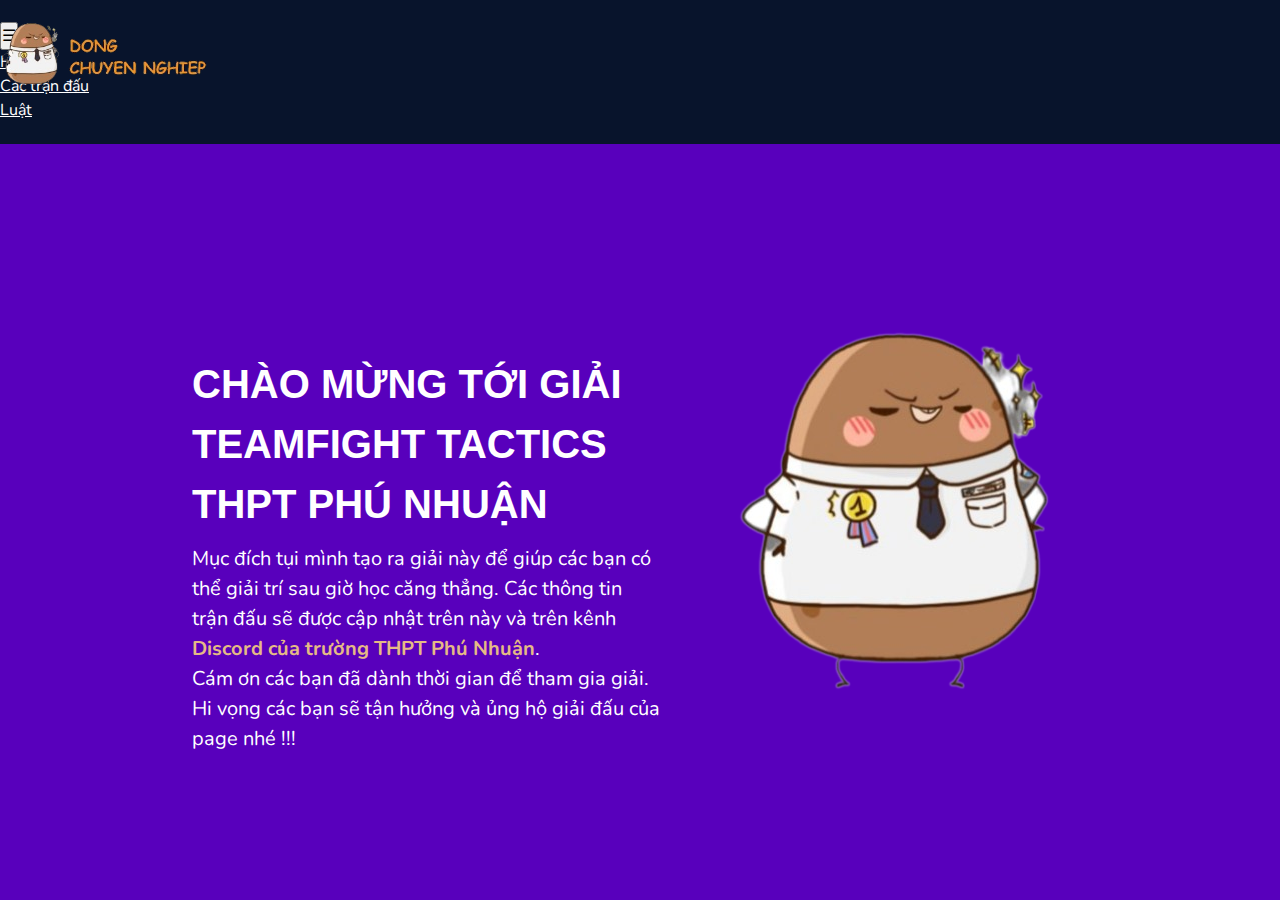
<file: index.html>
<!DOCTYPE html>
<html lang="en">

<head>
    <meta charset="UTF-8">
    <meta name="viewport" content="width=device-width, initial-scale=1.0">
    <meta name="google-adsense-account" content="ca-pub-8943279217968567">
    <title>Trang Chủ</title>
    <link href='https://fonts.googleapis.com/css?family=Nunito' rel='stylesheet'>
    <link href="https://cdn.jsdelivr.net/npm/bootstrap@5.3.2/dist/css/bootstrap.min.css" rel="stylesheet"
        integrity="sha384-T3c6CoIi6uLrA9TneNEoa7RxnatzjcDSCmG1MXxSR1GAsXEV/Dwwykc2MPK8M2HN" crossorigin="anonymous">
    <link rel="stylesheet" href="css/valorant.css">
    <link rel="stylesheet" href="https://www.w3schools.com/w3css/4/w3.css">
    <link rel="stylesheet" href="css/index.css">
    <link rel="shortcut icon" type="image/x-icon" href="image/logo.png" />
</head>

<body>
    <nav class="navbar navbar-expand-lg fixed-top nav1">
        <div class="container-fluid">
            <a class="navbar-brand disabled" style="filter: brightness(100%);">
                <img src="image/LogoDCN.png" alt="Bootstrap" height="70">
            </a>
            <button class="navbar-toggler color-expand" type="button" data-bs-toggle="collapse"
                data-bs-target="#navbarNav1" aria-controls="navbarNav" aria-expanded="false"
                aria-label="Toggle navigation">
                &#9776;
            </button>
            <div class="collapse navbar-collapse" id="navbarNav1" style="justify-content: center; align-items: center;">
                <ul class="navbar-nav w-100 justify-content-center">
                    <li class="nav-item">
                        <a class="nav-link focusable-link" aria-current="page" href="index.html">Home</a>
                    </li>
                    <li class="nav-item">
                        <a class="nav-link focusable-link" aria-current="page" href="ngay1.html">Các trận đấu</a>
                    <li class="nav-item">
                        <a class="nav-link focusable-link" href="luat_thi_dau.html">Luật</a>
                    </li>
                </ul>
            </div>
        </div>
    </nav>
    <div class="welcome">
        <section class="text">
            <h2>CHÀO MỪNG TỚI GIẢI TEAMFIGHT TACTICS THPT PHÚ NHUẬN</h2>
            <p>Mục đích tụi mình tạo ra giải này để giúp các bạn có thể giải trí sau giờ học căng thẳng. Các thông tin
                trận đấu sẽ được cập nhật trên này và trên kênh <a href="https://discord.gg/QbtBzVDq3Z">Discord của
                    trường THPT Phú Nhuận</a>.</p>
            <p>Cám ơn các bạn đã dành thời gian để tham gia giải. Hi vọng các bạn sẽ tận hưởng và ủng hộ giải đấu của
                page nhé !!!</p>
        </section>
        <div class="image1"><img src="image/waiting.png"></div>
    </div>


    <script src="https://cdn.jsdelivr.net/npm/bootstrap@5.3.2/dist/js/bootstrap.bundle.min.js"
        integrity="sha384-C6RzsynM9kWDrMNeT87bh95OGNyZPhcTNXj1NW7RuBCsyN/o0jlpcV8Qyq46cDfL"
        crossorigin="anonymous"></script>
</body>

</html>
</file>
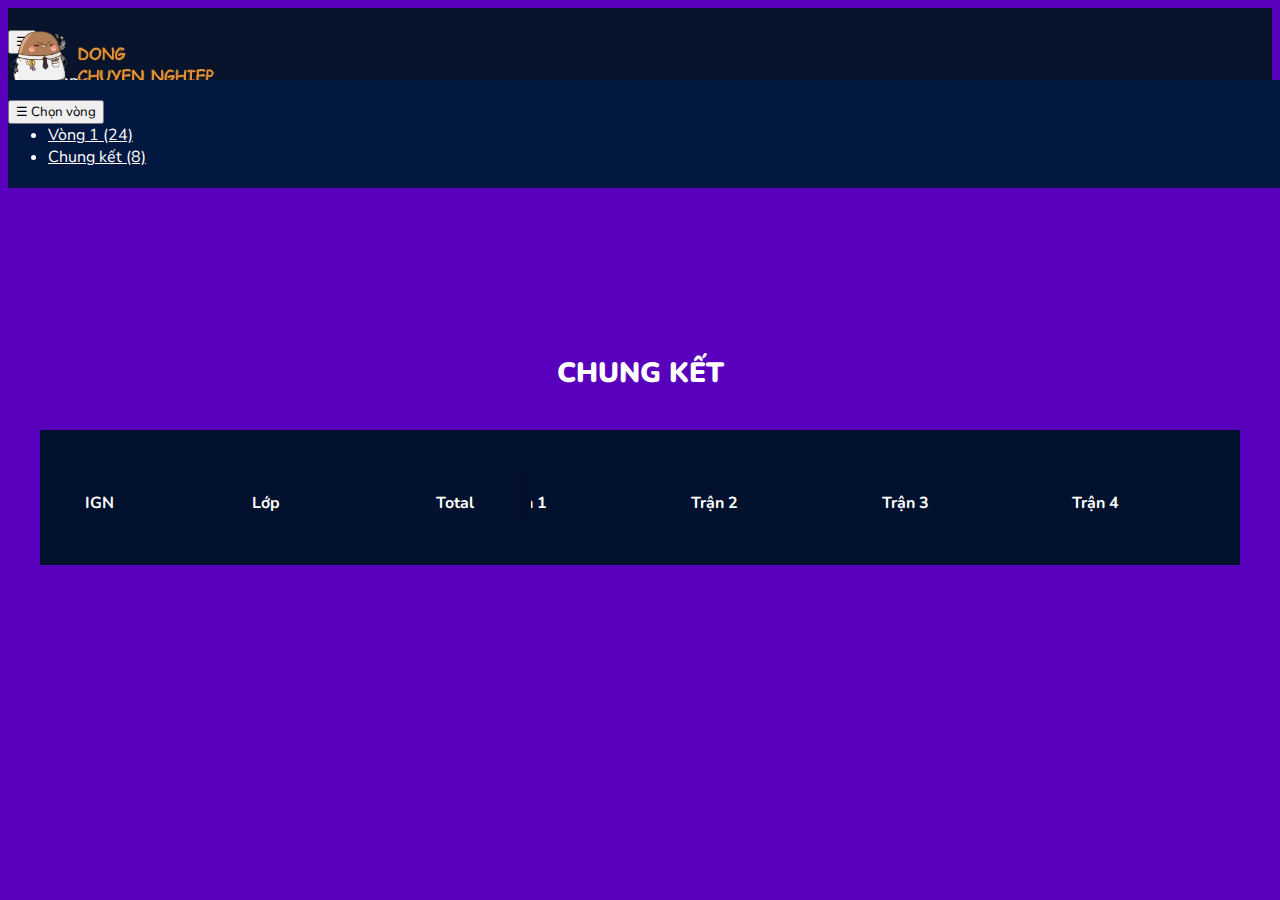
<file: final.html>
<!DOCTYPE html>
<html lang="en">

<head>
    <meta charset="UTF-8">
    <meta name="viewport" content="width=device-width, initial-scale=1.0">
    <meta name="google-adsense-account" content="ca-pub-8943279217968567">
    <title>Vòng chung kết</title>
    <link href="https://cdn.jsdelivr.net/npm/bootstrap@5.3.2/dist/css/bootstrap.min.css" rel="stylesheet"
        integrity="sha384-T3c6CoIi6uLrA9TneNEoa7RxnatzjcDSCmG1MXxSR1GAsXEV/Dwwykc2MPK8M2HN" crossorigin="anonymous">
    <link rel="stylesheet" href="css/valorant.css">

    <link rel="shortcut icon" type="image/x-icon" href="image/logo.png" />
</head>

<body>
    <nav class="navbar navbar-expand-lg fixed-top nav1">
        <div class="container-fluid">
            <a class="navbar-brand disabled" style="filter: brightness(100%);">
                <img src="image/LogoDCN.png" alt="Bootstrap" height="70">
            </a>
            <button class="navbar-toggler color-expand" type="button" data-bs-toggle="collapse"
                data-bs-target="#navbarNav1" aria-controls="navbarNav" aria-expanded="false"
                aria-label="Toggle navigation">
                &#9776;
            </button>
            <div class="collapse navbar-collapse" id="navbarNav1" style="justify-content: center; align-items: center;">
                <ul class="navbar-nav w-100 justify-content-center">
                    <li class="nav-item">
                        <a class="nav-link focusable-link" aria-current="page" href="index.html">Home</a>
                    </li>
                    <li class="nav-item">
                        <a class="nav-link focusable-link" aria-current="page" href="ngay1.html">Các trận đấu</a>
                    <li class="nav-item">
                        <a class="nav-link focusable-link" href="luat_thi_dau.html">Luật</a>
                    </li>
                </ul>
            </div>
        </div>
    </nav>
    <nav class="navbar navbar-expand-lg nav2">
        <div class="container-fluid">
            <button class="navbar-toggler color-expand" type="button" data-bs-toggle="collapse"
                data-bs-target="#navbarNav2" aria-controls="navbarNav" aria-expanded="false"
                aria-label="Toggle navigation">
                &#9776; Chọn vòng
            </button>
            <div class="collapse navbar-collapse" id="navbarNav2">
                <ul class="navbar-nav" style="margin: 0 auto !important;">
                    <li class="nav-item">
                        <a class="nav-link focusable-link" aria-current="page" href="ngay1.html">Vòng 1 (24)</a>
                    </li>
                    <li class="nav-item">
                        <a class="nav-link focusable-link" aria-current="page" href="final.html">Chung kết (8)</a>
                    </li>
                </ul>
            </div>
        </div>
    </nav>

    <!--Phan A-->


        <div>
            <div id="table_lobby" class="table_lobby">
                <div id='table_ranktable'>
                    <div class="finale">
                        <h3>CHUNG KẾT</h3>
                    <div class="wrapper">
                        <table class=" longtable">
                            <thead>
                                <tr class="title">
                             
                                    <th scope="col" id="ign" class="">IGN</th>
                                    <th scope="col" id="lop">Lớp</th>
                                    <th scope="col" id="total">Total</th>
                                    <th scope="col" id="Tran 1">Trận 1</th>
                                    <th scope="col" id="Tran 2">Trận 2</th>
                                    <th scope="col" id="Tran 3">Trận 3</th>
                                    <th scope="col" id="Tran 4">Trận 4</th>
                                    <th scope="col" id="Tran 5">Trận 5</th>
                                    <th scope="col" id="Tran 6">Trận 6</th>
                                    <th scope="col" id="Tran 7">Trận 7</th>
                                    <th scope="col" id="Tran 8">Trận 8</th>
                                    <th scope="col" id="lose">Checkmate</th>
                                    <th scope="col" id="Note">Note</th>

                                </tr>
                            </thead>
                            <tbody id="table_ranktable_bxh">
                                <!-- The table body will be populated with data dynamically -->
                            </tbody>
                        </table>
                    </div>
                </div>
                </div>
            </div>

        </div>

    <!--Phan B-->



    
    <script>
        document.addEventListener('DOMContentLoaded', function () {
            // Retrieve hash value from sessionStorage
            var hash = sessionStorage.getItem('hashValue');

            var hideableElements = document.getElementsByClassName('hideable');
            for (var i = 0; i < hideableElements.length; i++) {
                if (hideableElements[i].id === hash) {
                    hideableElements[i].style.display = 'block';
                } else {
                    hideableElements[i].style.display = 'none';
                }
            }
        });
    </script>
    <script>
        // JavaScript to show/hide the box on link click
        const showWordsElements = document.querySelectorAll('.showWords');
const wordBoxElements = document.querySelectorAll('.wordBox');
const isBoxVisible = Array.from({ length: showWordsElements.length }).fill(false);

showWordsElements.forEach((showWords, index) => {
  showWords.addEventListener('click', function (e) {
    e.preventDefault();

    if (isBoxVisible[index]) {
      wordBoxElements[index].style.display = 'none'; // Hide the box
    } else {
      wordBoxElements[index].style.display = 'block'; // Show the box
    }

    isBoxVisible[index] = !isBoxVisible[index]; // Toggle the state
  });
});
    </script>   
    <script src="js code/final/bxhfinal.js"></script>
    <script src="https://cdn.jsdelivr.net/npm/bootstrap@5.3.2/dist/js/bootstrap.bundle.min.js"
        integrity="sha384-C6RzsynM9kWDrMNeT87bh95OGNyZPhcTNXj1NW7RuBCsyN/o0jlpcV8Qyq46cDfL"
        crossorigin="anonymous"></script>
</body>

</html>
</file>
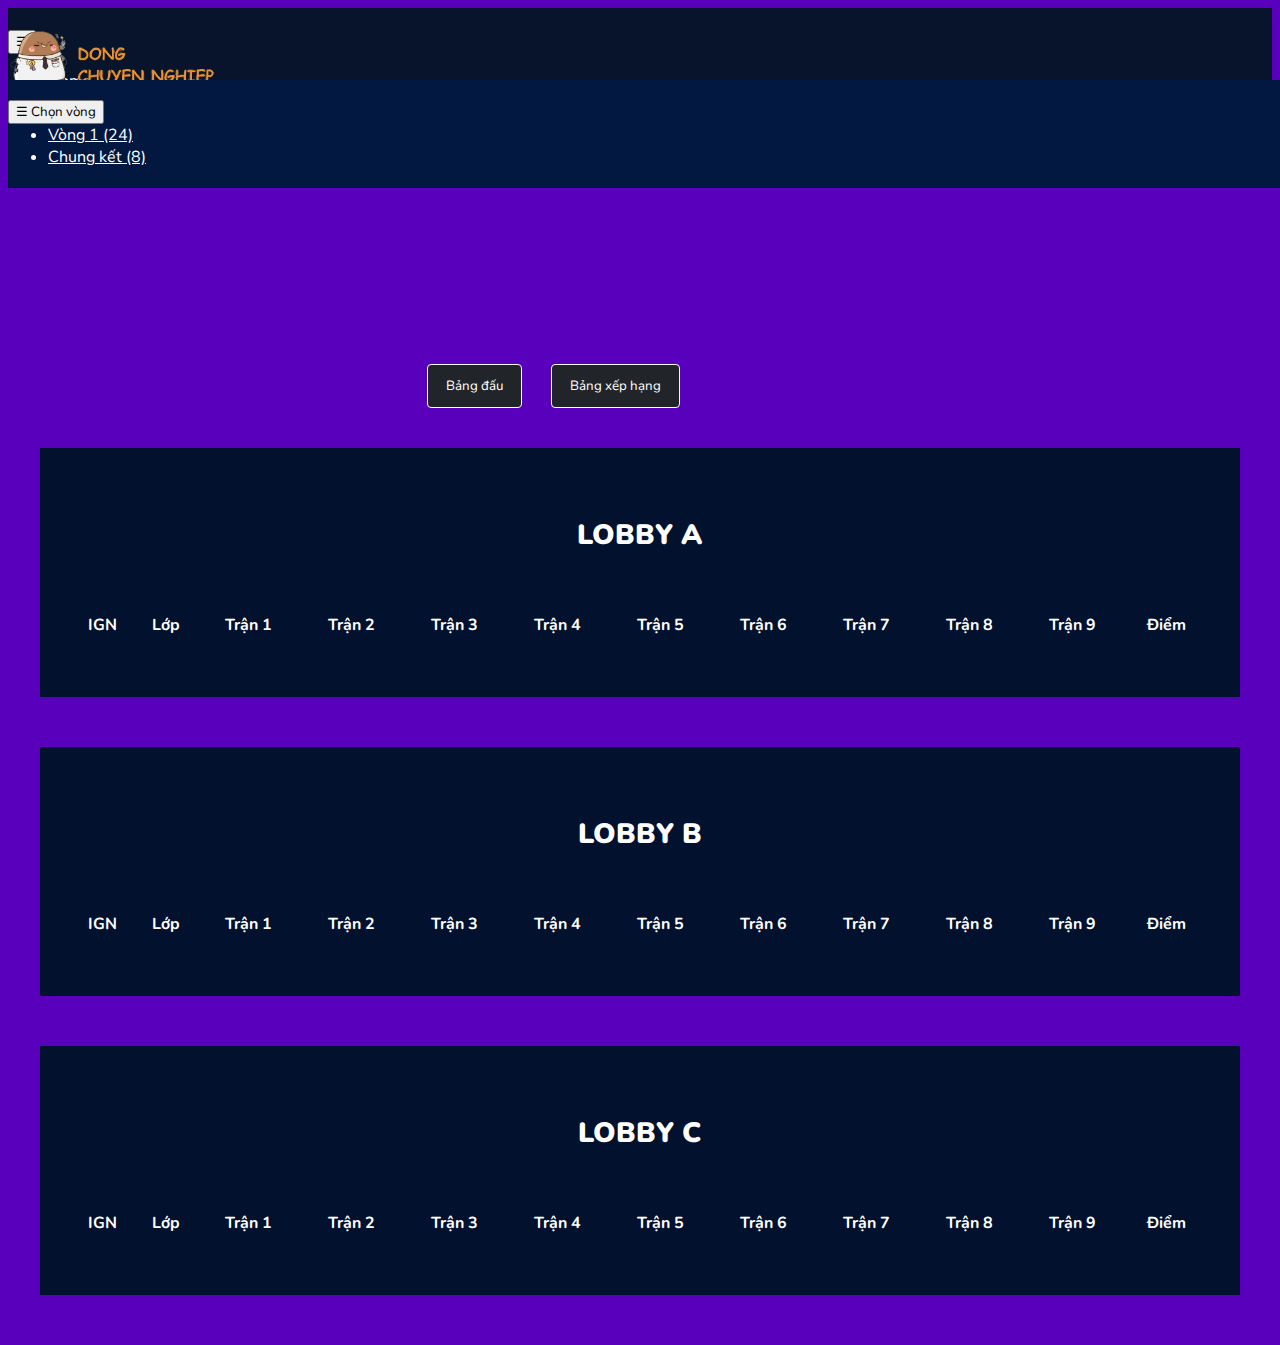
<file: ngay1.html>
<!DOCTYPE html>
<html lang="en">

<head>
    <meta charset="UTF-8">
    <meta name="viewport" content="width=device-width, initial-scale=1.0">
    <meta name="google-adsense-account" content="ca-pub-8943279217968567">
    <title>Vòng 1</title>
    <link href="https://cdn.jsdelivr.net/npm/bootstrap@5.3.2/dist/css/bootstrap.min.css" rel="stylesheet"
        integrity="sha384-T3c6CoIi6uLrA9TneNEoa7RxnatzjcDSCmG1MXxSR1GAsXEV/Dwwykc2MPK8M2HN" crossorigin="anonymous">
    <link rel="stylesheet" href="css/valorant.css">

    <link rel="shortcut icon" type="image/x-icon" href="image/logo.png" />
</head>

<body>
    <nav class="navbar navbar-expand-lg fixed-top nav1">
        <div class="container-fluid">
            <a class="navbar-brand disabled" style="filter: brightness(100%);">
                <img src="image/LogoDCN.png" alt="Bootstrap" height="70">
            </a>
            <button class="navbar-toggler color-expand" type="button" data-bs-toggle="collapse"
                data-bs-target="#navbarNav1" aria-controls="navbarNav" aria-expanded="false"
                aria-label="Toggle navigation">
                &#9776;
            </button>
            <div class="collapse navbar-collapse" id="navbarNav1" style="justify-content: center; align-items: center;">
                <ul class="navbar-nav w-100 justify-content-center">
                    <li class="nav-item">
                        <a class="nav-link focusable-link" aria-current="page" href="index.html">Home</a>
                    </li>
                    <li class="nav-item">
                        <a class="nav-link focusable-link" aria-current="page" href="ngay1.html">Các trận đấu</a>
                    <li class="nav-item">
                        <a class="nav-link focusable-link" href="luat_thi_dau.html">Luật</a>
                    </li>
                </ul>
            </div>
        </div>
    </nav>
    <nav class="navbar navbar-expand-lg nav2">
        <div class="container-fluid">
            <button class="navbar-toggler color-expand" type="button" data-bs-toggle="collapse"
                data-bs-target="#navbarNav2" aria-controls="navbarNav" aria-expanded="false"
                aria-label="Toggle navigation">
                &#9776; Chọn vòng
            </button>
            <div class="collapse navbar-collapse" id="navbarNav2">
                <ul class="navbar-nav" style="margin: 0 auto !important;">
                    <li class="nav-item">
                        <a class="nav-link focusable-link" aria-current="page" href="ngay1.html">Vòng 1 (24)</a>
                    </li>
                    <li class="nav-item">
                        <a class="nav-link focusable-link" aria-current="page" href="final.html">Chung kết (8)</a>
                    </li>
                </ul>
            </div>
        </div>
    </nav>

    <!--Phan A-->


        <div>

            <div class="button-filter">
                <button class="filter-table" onclick="showTable('lobby')" id="button_fixture">Bảng đấu</button>
                <button class="filter-table" onclick="showTable('rank')" id="button_rank">Bảng xếp hạng</button>


            </div>

            <div id="table_lobby" class="table_lobby">
                <div id='table_ranktable'>
                    <div class="wrapper">
                        <h3>LOBBY A</h3>
                        <table class="my-table">
                            <thead>
                                <tr class="title">
                                    <th scope="col" id="lop" class="sticky-col sec-col">IGN</th>
                                    <th scope="col" id="lop" class="sticky-col sec-col">Lớp</th>
                                    <th scope="col" id="match">Trận 1</th>
                                    <th scope="col" id="win">Trận 2</th>
                                    <th scope="col" id="lose">Trận 3</th>
                                    <th scope="col" id="lose">Trận 4</th>
                                    <th scope="col" id="lose">Trận 5</th>
                                    <th scope="col" id="lose">Trận 6</th>
                                    <th scope="col" id="lose">Trận 7</th>
                                    <th scope="col" id="lose">Trận 8</th>
                                    <th scope="col" id="lose">Trận 9</th>
                                    <th scope="col" id="win">Điểm</th>
                                </tr>
                            </thead>
                            <tbody id="table_ranktable_A">
                                <!-- The table body will be populated with data dynamically -->
                            </tbody>
                        </table>
                    </div>
                    <div class="wrapper">
                        <h3>LOBBY B</h3>
                        <table class="my-table">
                            <thead>
                                <tr class="title">
                                    <th scope="col" id="lop" class="sticky-col sec-col" style="background-color: #02112D;">IGN</th>
                                    <th scope="col" id="lop" class="sticky-col sec-col" style="background-color: #02112D;">Lớp</th>
                                    <th scope="col" id="match">Trận 1</th>
                                    <th scope="col" id="win">Trận 2</th>
                                    <th scope="col" id="lose">Trận 3</th>
                                    <th scope="col" id="lose">Trận 4</th>
                                    <th scope="col" id="lose">Trận 5</th>
                                    <th scope="col" id="lose">Trận 6</th>
                                    <th scope="col" id="lose">Trận 7</th>
                                    <th scope="col" id="lose">Trận 8</th>
                                    <th scope="col" id="lose">Trận 9</th>
                                    <th scope="col" id="win">Điểm</th>
                                </tr>
                            </thead>
                            <tbody id="table_ranktable_B">
                                <!-- The table body will be populated with data dynamically -->
                            </tbody>
                        </table>
                    </div>
                    <div class="wrapper">
                        <h3>LOBBY C</h3>
                        <table class="my-table">
                            <thead>
                                <tr class="title">
                                    <th scope="col" id="lop" class="sticky-col sec-col" style="background-color: #02112D;">IGN</th>
                                    <th scope="col" id="lop" class="sticky-col sec-col" style="background-color: #02112D;">Lớp</th>
                                    <th scope="col" id="match">Trận 1</th>
                                    <th scope="col" id="win">Trận 2</th>
                                    <th scope="col" id="lose">Trận 3</th>
                                    <th scope="col" id="lose">Trận 4</th>
                                    <th scope="col" id="lose">Trận 5</th>
                                    <th scope="col" id="lose">Trận 6</th>
                                    <th scope="col" id="lose">Trận 7</th>
                                    <th scope="col" id="lose">Trận 8</th>
                                    <th scope="col" id="lose">Trận 9</th>
                                    <th scope="col" id="win">Điểm</th>
                                </tr>
                            </thead>
                            <tbody id="table_ranktable_C">
                                <!-- The table body will be populated with data dynamically -->
                            </tbody>
                        </table>
                    </div>
                </div>
            </div>

            <div class="table_rank" >
                <div class="wrapper" id="leaderboard1" >
                    <h3> BẢNG XẾP HẠNG VÒNG 1</h3>
                    <table class="my-table" id="leaderboard">
                        <thead>
                            <tr class="title">
                                <th scope="col" id="lop" class="rank sticky-col sec-col" style="background-color: #02112D;"></th>
                                <th scope="col" id="lop">IGN</th>
                                <th scope="col" id="lop">Lớp</th>
                                <th scope="col" id="match">Trận 1</th>
                                <th scope="col" id="win">Trận 2</th>
                                <th scope="col" id="lose">Trận 3</th>
                                <th scope="col" id="lose">Trận 4</th>
                                <th scope="col" id="lose">Trận 5</th>
                                <th scope="col" id="lose">Trận 6</th>
                                <th scope="col" id="lose">Trận 7</th>
                                <th scope="col" id="lose">Trận 8</th>
                                <th scope="col" id="lose">Trận 9</th>
                                <th scope="col" id="win">Điểm</th>
                            </tr>
                        </thead>
                        <tbody id="table_ranktable_bxh">
                            <!-- The table body will be populated with data dynamically -->
                        </tbody>
                    </table>
                    <div id="pagination-container">
                        <ul class="pagination">
                            <!-- Pagination links will be added dynamically using JavaScript -->
                        </ul>
                </div>
            </div>
        </div>

    <!--Phan B-->



    
    <script>
        document.addEventListener('DOMContentLoaded', function () {
            // Retrieve hash value from sessionStorage
            var hash = sessionStorage.getItem('hashValue');

            var hideableElements = document.getElementsByClassName('hideable');
            for (var i = 0; i < hideableElements.length; i++) {
                if (hideableElements[i].id === hash) {
                    hideableElements[i].style.display = 'block';
                } else {
                    hideableElements[i].style.display = 'none';
                }
            }
        });
    </script>
    <script>
        // JavaScript to show/hide the box on link click
        const showWordsElements = document.querySelectorAll('.showWords');
const wordBoxElements = document.querySelectorAll('.wordBox');
const isBoxVisible = Array.from({ length: showWordsElements.length }).fill(false);

showWordsElements.forEach((showWords, index) => {
  showWords.addEventListener('click', function (e) {
    e.preventDefault();

    if (isBoxVisible[index]) {
      wordBoxElements[index].style.display = 'none'; // Hide the box
    } else {
      wordBoxElements[index].style.display = 'block'; // Show the box
    }

    isBoxVisible[index] = !isBoxVisible[index]; // Toggle the state
  });
});
    </script>
    <script src="js code/choose/choose.js"></script>
    <script src="js code/vong1/lobbyA.js"></script>
    <script src="js code/vong1/lobbyB.js"></script>
    <script src="js code/vong1/lobbyC.js"></script>
    <script src="js code/vong1/bxhvong1.js"></script>
    <script src="https://cdn.jsdelivr.net/npm/bootstrap@5.3.2/dist/js/bootstrap.bundle.min.js"
        integrity="sha384-C6RzsynM9kWDrMNeT87bh95OGNyZPhcTNXj1NW7RuBCsyN/o0jlpcV8Qyq46cDfL"
        crossorigin="anonymous"></script>
</body>

</html>
</file>
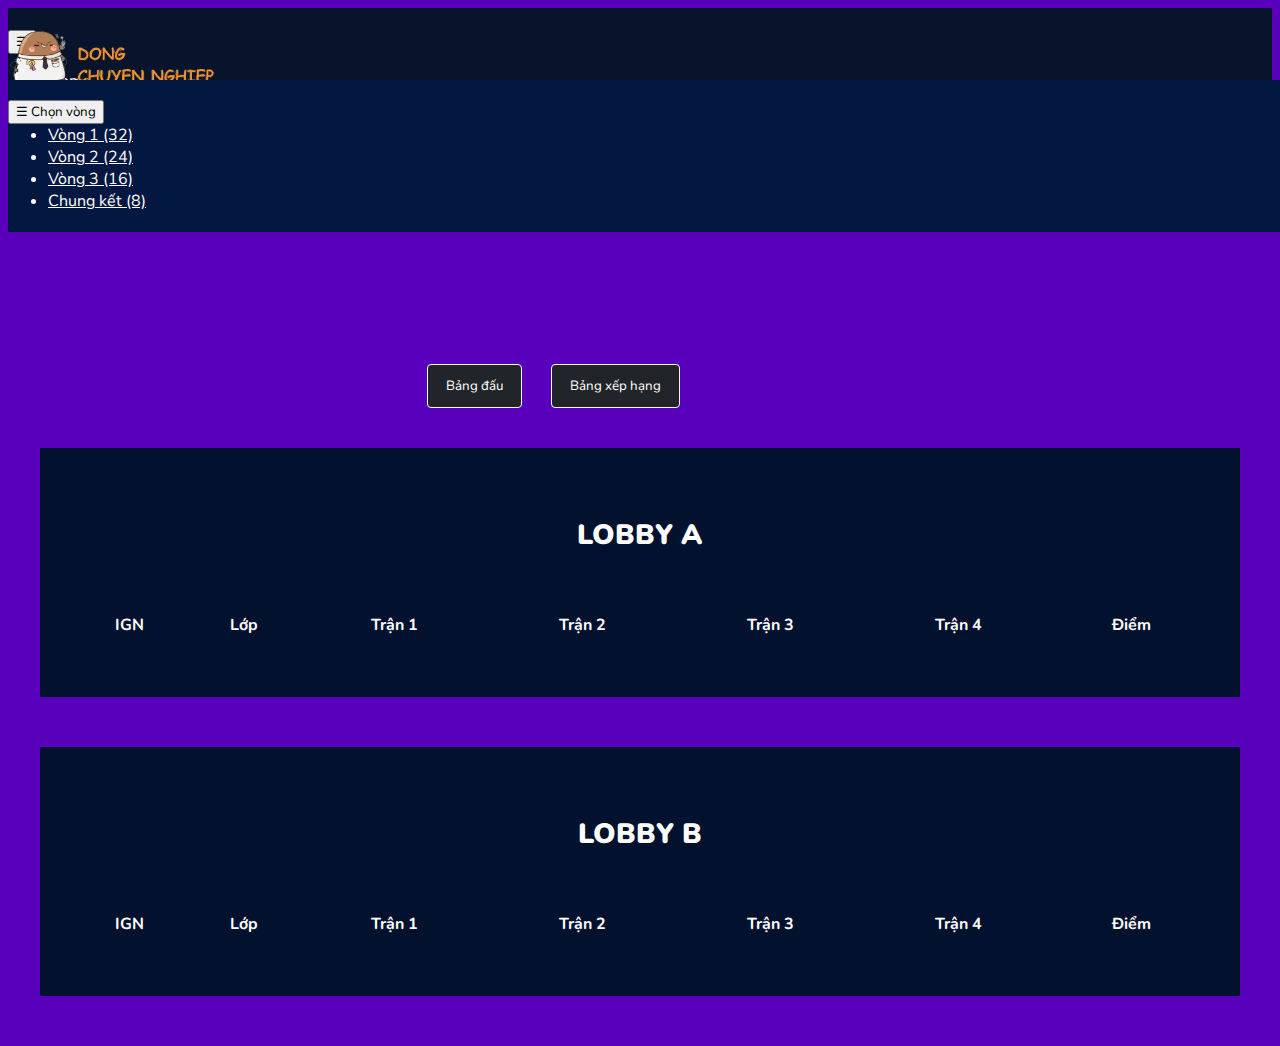
<file: vong3.html>
<!DOCTYPE html>
<html lang="en">

<head>
    <meta charset="UTF-8">
    <meta name="viewport" content="width=device-width, initial-scale=1.0">
    <meta name="google-adsense-account" content="ca-pub-8943279217968567">
    <title>Vòng 3</title>
    <link href="https://cdn.jsdelivr.net/npm/bootstrap@5.3.2/dist/css/bootstrap.min.css" rel="stylesheet"
        integrity="sha384-T3c6CoIi6uLrA9TneNEoa7RxnatzjcDSCmG1MXxSR1GAsXEV/Dwwykc2MPK8M2HN" crossorigin="anonymous">
    <link rel="stylesheet" href="css/valorant.css">

    <link rel="shortcut icon" type="image/x-icon" href="image/logo.png" />
</head>

<body>
    <nav class="navbar navbar-expand-lg fixed-top nav1">
        <div class="container-fluid">
            <a class="navbar-brand disabled" style="filter: brightness(100%);">
                <img src="image/LogoDCN.png" alt="Bootstrap" height="70">
            </a>
            <button class="navbar-toggler color-expand" type="button" data-bs-toggle="collapse"
                data-bs-target="#navbarNav1" aria-controls="navbarNav" aria-expanded="false"
                aria-label="Toggle navigation">
                &#9776;
            </button>
            <div class="collapse navbar-collapse" id="navbarNav1" style="justify-content: center; align-items: center;">
                <ul class="navbar-nav w-100 justify-content-center">
                    <li class="nav-item">
                        <a class="nav-link focusable-link" aria-current="page" href="index.html">Home</a>
                    </li>
                    <li class="nav-item">
                        <a class="nav-link focusable-link" aria-current="page" href="vong2.html">Các trận đấu</a>
                    <li class="nav-item">
                        <a class="nav-link focusable-link" href="luat_thi_dau.html">Luật</a>
                    </li>
                </ul>
            </div>
        </div>
    </nav>
    <nav class="navbar navbar-expand-lg nav2">
        <div class="container-fluid">
            <button class="navbar-toggler color-expand" type="button" data-bs-toggle="collapse"
                data-bs-target="#navbarNav2" aria-controls="navbarNav" aria-expanded="false"
                aria-label="Toggle navigation">
                &#9776; Chọn vòng
            </button>
            <div class="collapse navbar-collapse" id="navbarNav2">
                <ul class="navbar-nav" style="margin: 0 auto !important;">
                    <li class="nav-item">
                        <a class="nav-link focusable-link" aria-current="page" href="vong1.html">Vòng 1 (32)</a>
                    </li>
                    <li class="nav-item">
                        <a class="nav-link focusable-link" aria-current="page" href="vong2.html">Vòng 2 (24)</a>
                    </li>
                    <li class="nav-item">
                        <a class="nav-link focusable-link" aria-current="page" href="vong3.html">Vòng 3 (16)</a>
                    </li>
                    <li class="nav-item">
                        <a class="nav-link focusable-link" aria-current="page" href="final.html">Chung kết (8)</a>
                    </li>
                </ul>
            </div>
        </div>
    </nav>

    <!--Phan A-->


        <div>

            <div class="button-filter">
                <button class="filter-table" onclick="showTable('lobby')" id="button_fixture">Bảng đấu</button>
                <button class="filter-table" onclick="showTable('rank')" id="button_rank">Bảng xếp hạng</button>


            </div>

            <div id="table_lobby" class="table_lobby">
                <div id='table_ranktable'>
                    <div class="wrapper">
                        <h3>LOBBY A</h3>
                        <table class="my-table">
                            <thead>
                                <tr class="title">
                                    <th scope="col" id="lop" class="sticky-col sec-col">IGN</th>
                                    <th scope="col" id="lop" class="sticky-col sec-col">Lớp</th>
                                    <th scope="col" id="match">Trận 1</th>
                                    <th scope="col" id="win">Trận 2</th>
                                    <th scope="col" id="lose">Trận 3</th>
                                    <th scope="col" id="lose">Trận 4</th>
                                    <th scope="col" id="win">Điểm</th>
                                </tr>
                            </thead>
                            <tbody id="table_ranktable_A">
                                <!-- The table body will be populated with data dynamically -->
                            </tbody>
                        </table>
                    </div>
                    <div class="wrapper">
                        <h3>LOBBY B</h3>
                        <table class="my-table">
                            <thead>
                                <tr class="title">
                                    <th scope="col" id="lop" class="sticky-col sec-col">IGN</th>
                                    <th scope="col" id="lop" class="sticky-col sec-col">Lớp</th>
                                    <th scope="col" id="match">Trận 1</th>
                                    <th scope="col" id="win">Trận 2</th>
                                    <th scope="col" id="lose">Trận 3</th>
                                    <th scope="col" id="lose">Trận 4</th>
                                    <th scope="col" id="win">Điểm</th>
                                </tr>
                            </thead>
                            <tbody id="table_ranktable_B">
                                <!-- The table body will be populated with data dynamically -->
                            </tbody>
                        </table>
                    </div>
                </div>
            </div>

            <div class="table_rank" >
                <div class="wrapper" id="leaderboard1" >
                    <h3> BẢNG XẾP HẠNG VÒNG 3</h3>
                    <table class="my-table" id="leaderboard">
                        <thead>
                            <tr class="title">
                                <th scope="col" id="lop" class="rank"></th>
                                <th scope="col" id="lop">IGN</th>
                                <th scope="col" id="lop">Lớp</th>
                                <th scope="col" id="match">Trận 1</th>
                                <th scope="col" id="win">Trận 2</th>
                                <th scope="col" id="lose">Trận 3</th>
                                <th scope="col" id="lose">Trận 4</th>
                                <th scope="col" id="win">Điểm</th>
                            </tr>
                        </thead>
                        <tbody id="table_ranktable_bxh">
                            <!-- The table body will be populated with data dynamically -->
                        </tbody>
                    </table>
                    <div id="pagination-container">
                        <ul class="pagination">
                            <!-- Pagination links will be added dynamically using JavaScript -->
                        </ul>
                </div>
            </div>
        </div>

    <!--Phan B-->



    
    <script>
        document.addEventListener('DOMContentLoaded', function () {
            // Retrieve hash value from sessionStorage
            var hash = sessionStorage.getItem('hashValue');

            var hideableElements = document.getElementsByClassName('hideable');
            for (var i = 0; i < hideableElements.length; i++) {
                if (hideableElements[i].id === hash) {
                    hideableElements[i].style.display = 'block';
                } else {
                    hideableElements[i].style.display = 'none';
                }
            }
        });
    </script>
    <script>
        // JavaScript to show/hide the box on link click
        const showWordsElements = document.querySelectorAll('.showWords');
const wordBoxElements = document.querySelectorAll('.wordBox');
const isBoxVisible = Array.from({ length: showWordsElements.length }).fill(false);

showWordsElements.forEach((showWords, index) => {
  showWords.addEventListener('click', function (e) {
    e.preventDefault();

    if (isBoxVisible[index]) {
      wordBoxElements[index].style.display = 'none'; // Hide the box
    } else {
      wordBoxElements[index].style.display = 'block'; // Show the box
    }

    isBoxVisible[index] = !isBoxVisible[index]; // Toggle the state
  });
});
    </script>
    <script src="js code/choose/choose.js"></script>    
    <script src="js code/vong3/lobbyA.js"></script>
    <script src="js code/vong3/lobbyB.js"></script>
    <script src="js code/vong3/bxhvong3.js"></script>
    <script src="https://cdn.jsdelivr.net/npm/bootstrap@5.3.2/dist/js/bootstrap.bundle.min.js"
        integrity="sha384-C6RzsynM9kWDrMNeT87bh95OGNyZPhcTNXj1NW7RuBCsyN/o0jlpcV8Qyq46cDfL"
        crossorigin="anonymous"></script>
</body>

</html>
</file>
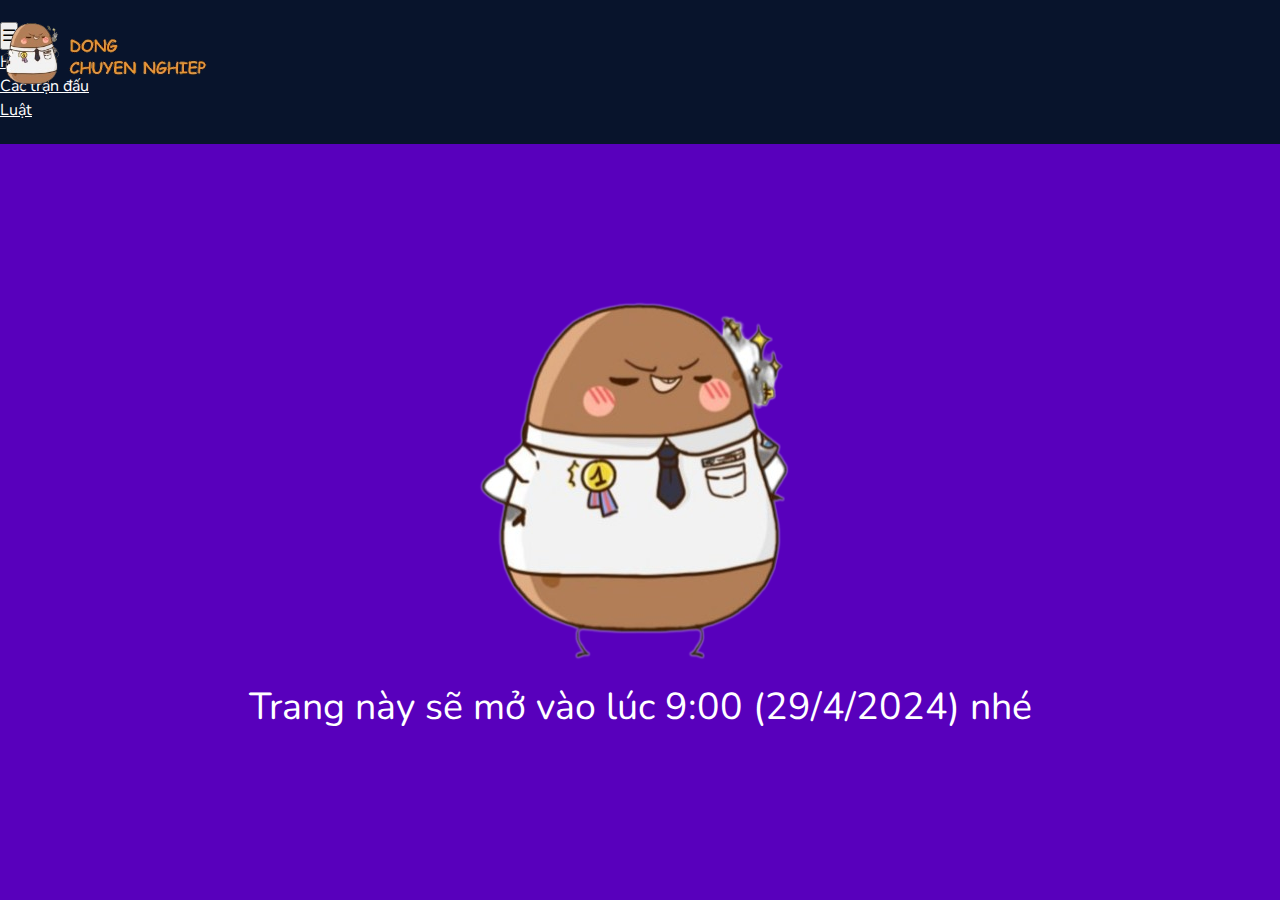
<file: waiting.html>
<!DOCTYPE html>
<html lang="en">

<head>
    <meta charset="UTF-8">
    <meta name="viewport" content="width=device-width, initial-scale=1.0">
    <meta name="google-adsense-account" content="ca-pub-8943279217968567">
    <title>Trang Chủ</title>
    <link href='https://fonts.googleapis.com/css?family=Nunito' rel='stylesheet'>
    <link href="https://cdn.jsdelivr.net/npm/bootstrap@5.3.2/dist/css/bootstrap.min.css" rel="stylesheet"
        integrity="sha384-T3c6CoIi6uLrA9TneNEoa7RxnatzjcDSCmG1MXxSR1GAsXEV/Dwwykc2MPK8M2HN" crossorigin="anonymous">
    <link rel="stylesheet" href="css/valorant.css">
    <link rel="stylesheet" href="https://www.w3schools.com/w3css/4/w3.css">
    <link rel="stylesheet" href="css/index.css">
    <link rel="shortcut icon" type="image/x-icon" href="image/logo.png" />
    <style>
        .countdown {
            
            text-align: center;
            margin-top: 150px;
        }

        .countdown h1 {
            font-family: 'Nunito' !important;
            font-size: 2.5em;
            margin-bottom: 20px;
        }
        div#timer{
            font-size: 17px;
        }
    </style>

<body>
    <nav class="navbar navbar-expand-lg fixed-top nav1">
        <div class="container-fluid">
            <a class="navbar-brand disabled" style="filter: brightness(100%);">
                <img src="image/LogoDCN.png" alt="Bootstrap" height="70">
            </a>
            <button class="navbar-toggler color-expand" type="button" data-bs-toggle="collapse"
                data-bs-target="#navbarNav1" aria-controls="navbarNav" aria-expanded="false"
                aria-label="Toggle navigation">
                &#9776;
            </button>
            <div class="collapse navbar-collapse" id="navbarNav1" style="justify-content: center; align-items: center;">
                <ul class="navbar-nav w-100 justify-content-center">
                    <li class="nav-item">
                        <a class="nav-link focusable-link" aria-current="page" href="index.html">Home</a>
                    </li>
                    <li class="nav-item">
                        <a class="nav-link focusable-link" aria-current="page" href="vong1.html">Các trận đấu</a>
                    <li class="nav-item">
                        <a class="nav-link focusable-link" href="luat_thi_dau.html">Luật</a>
                    </li>
                </ul>
            </div>
        </div>
    </nav>
    <div class="countdown">
        <img src="image/waiting.png" alt="">
        <h1>Trang này sẽ mở vào lúc 9:00 (29/4/2024) nhé</h1>
        <div id="timer"></div>
    </div>

    <script>
        // Set the opening time (in milliseconds since Unix epoch)
        const openingTime = new Date('2024-04-29T05:00:00').getTime();

        // Update the countdown every second
        const timerInterval = setInterval(function () {
            // Get the current time
            const now = new Date().getTime();

            // Calculate the remaining time until opening
            const timeRemaining = openingTime - now;

            // Calculate days, hours, minutes, and seconds
            const days = Math.floor(timeRemaining / (1000 * 60 * 60 * 24));
            const hours = Math.floor((timeRemaining % (1000 * 60 * 60 * 24)) / (1000 * 60 * 60));
            const minutes = Math.floor((timeRemaining % (1000 * 60 * 60)) / (1000 * 60));
            const seconds = Math.floor((timeRemaining % (1000 * 60)) / 1000);

            // Display the countdown
            document.getElementById('timer').innerHTML = `${days}d ${hours}h ${minutes}m ${seconds}s`;

            // If the countdown is over, redirect to another page
            if (timeRemaining < 0) {
                clearInterval(timerInterval);
                window.location.href = 'https://dongchuyennghiep.github.io/tftpn/final.html'; // Replace 'https://example.com' with the URL of the page you want to redirect to
            }
        }, 1000);
    </script>
</body>

</html>
</file>
<file: css/valorant.css>
@import url(//fonts.googleapis.com/css?family=Nunito);
.team-logo {
    height: 70px;
} 
nav.nav1,nav.nav2 a{
    font-size: 16px !important;
    font-family: 'Nunito';
}
*{
    font-family: 'Nunito';
}
.w3-container{
    padding: 0.1rem 8px !important;
}
body{
    font-family: 'Nunito';
}
a.focusable-link.focus{
    color:  #e5871f;
}
a.focusable-link{
    color: white;
}
a.focusable-link:hover{
    color: #eacba1;
}
nav{
    width: 100%;
}
a.disabled {
    position: fixed;
}
a.showWords,a.showWords1{
    text-decoration: none;
}

.team-name {
    font-weight: bold;
    font-size: 18px;
    margin: auto;
}

button.filter-table {
    padding: 12px 18px;
    border-radius: 4px;
    margin-right: 25px;
    border: 1px #212529 solid;
    background-color: #212529;
    color: white;
    transition: 0.3s background-color;
}
.table_fixture{
    margin-top: 80px;
}
.nav1 {
    background-color: #08142c;
    padding: 22px 0;
    justify-content: space-between;
}

.bxh table tbody tr:first-child, .bxh table tbody tr:first-child td{
    background-color: #D2AF26 !important;
    border: none;
}
.bxh table tbody tr:first-child, .bxh table tbody tr:nth-child(2) td{
    background-color: #BFBDBC !important;
}
.bxh table tbody tr:first-child, .bxh table tbody tr:nth-child(3) td{
    background-color:  #a05822 !important;
}
.nav2 {
    background-color: #031840;
    top: 80px;
    position: fixed;
    width: 100%;
    z-index: 2;
    padding: 20px 0;
}
.disabled{
    color:white !important;
    filter: brightness(50%);
}
div.cac-vong a {
    color: white !important;
    text-decoration: none !important;
    padding-bottom: 8px !important;
}

div.cac-vong a::after {
    content: '';
    position: absolute;
    left: 0;
    bottom: 0;
    width: 0;
    height: 3px;
    /* Adjust the height of the border as needed */
    background-color: rgba(0, 255, 255, 0.762);
    transition: width 0.3s ease;
    /* Adjust the duration and timing function as needed */

}

div.cac-vong a:hover::after {
    width: 100%;
}

button.filter-table {
    position: relative;
}

button.filter-table {
    padding: 12px 18px;
    border: 1px solid white;
    transition: 0.3s background-color;

}
.bxh table#leaderboard th:nth-child(1) {
    text-align: center !important;
}
.pagination {
    display: flex;
    list-style: none;
    padding: 0;
    margin: 15px auto;
    justify-content: center;
}

.pagination li {
    margin-right: 15px;
}
.pagination li:last-child{
    margin-right: 0;
}

.pagination a {
    text-decoration: none;
    padding: 8px 12px;
    background-color: #007bff;
    color: #fff;
    border-radius: 4px;
    cursor: pointer;
}

.pagination a:hover {
    background-color: #0056b3;
}
button.filter-table:hover {
    background-color: rgb(62, 192, 192);
}

table.my-table {
    margin: 10px auto;
    width: 95%;
    text-align: center;
    justify-content: center;

}

.bxh table {
    margin: 0 auto ;
    width: 95%;
    text-align: center;
    justify-content: center;

}
.bxh table th{
    padding: 12px 0 12px 10px !important;
}
table.my-table td{
    width: 7%;
    padding: 10px;
    background-color: #041E4D;
}

table.longtable th#ign,table.longtable th#lop,table.longtable th#total{
    background-color:#02112D;
}
table.longtable th#ign,table.longtable td:first-child{
    position: sticky;
    left: 0;
}
table.longtable td:nth-child(2),table.longtable th#lop{
    position: sticky;
    left: 14.15%;
}
table.longtable td:nth-child(3),table.longtable th#total{
    position: sticky;
    left: 28.2%;
}
table.longtable td:nth-child(3)::after,table.longtable th#total::after{
    content: '';
    position: absolute;
    top: 0;
    right: 0;
    bottom: 0;
    width: 10px;
    background: linear-gradient(to right, rgba(0, 0, 0, 0.2), transparent);
}

table.longtable td{
    width: 7%;
    padding: 10px;
    background-color: #041E4D;
}
.team-name{
    text-align: center;
}
tr.title th{
    text-align: center;
    padding-bottom: 5px;
}
th {
    padding: 5px 0 15px 0;
}

div.table_rank_A {
    overflow-x: auto;
    overflow-y: auto;
}
.luat-tinh-diem{
    margin-left: 80px;
    justify-content: center;
}
.wordBox1 {
    display: none;
    border: 1px solid #ccc;  
    width: 100%;
    transition: max-height 0.3s ease-in-out;
    }
.team-left{
    background-color: rgb(16, 98, 176);
}
.team-right{
    background-color: rgb(199, 95, 81);
}
table.longtable{
    width: 200% !important;
}
table.longtable td:last-child{
    width: 15% !important;
    padding: 0 20px;
}
.longtable td{
    text-align: center !important;
    padding: 10px 0 !important;
    width: 15%;
}
  
  .wordBox1 table{
    border-radius: 20px;
  }
  tr:last-child td{
    border-bottom: none;
}
  .wordBox{
    display: none;
    border: 1px solid #ccc;
    padding: 10px;
    margin-top: 10px;
    background-color: grey;
    width: 70%;
    transition: max-height 0.3s ease-in-out;
  }
  .wordBox1 table {
    width: 150%;
}
.wordBox1 .team-left table td:nth-child(1), .wordBox1 .team-right table td:nth-child(1) {
    left: 0;
    position: sticky;
    text-align: left;
}

.wordBox1 .team-left table td, .wordBox1 .team-right table td {
    text-align: center;
    width: 7%;
}

.wordBox1 table tr{
    border-bottom: 1px solid rgba(252, 252, 252, 0.334);;
}

.wordBox p{
    margin: 0;
    font-style: italic;
  }
 .wordBox span{
    font-style: normal;
  }
tr.title {
    border-left: none;
}
.luat-tinh-diem a{
    text-decoration: none;
    color: white;
    background-color: #08142c;
    padding: 12px;
    border: 1px white solid;
    border-radius: 5px;
}
table.my-table td:nth-child(1) {
    width: 10%;
    text-align: left;
    padding-left: 20px;
}
.pagination a.active {
    background-color: #0056b3;
}

.rank{
    padding-right: 50px;
    padding-left: 15px;
}
img.agent-pick{
    width: 50px;
    margin: 3px 20px 3px 15px;
}
table.my-table td{
    padding: 10px 0;
}
table.my-table img{
    margin: 20px 10px;
}
p.kda{
    text-align: center;
    margin-bottom: 15px;
    margin-top: 10px;
}
p.team-name{
    padding-top: 15px;
}
td,
th{
    border-bottom: 4px solid #02112D;
    padding: 20px 0;
}
.fc-unthemed .fc-popover .fc-header{
    background-color: #8968cd;
    color: black;
    font-family: 'Nunito';
}


a.w3-bar-item {
    color: black;
}

body {
    background-color: #5800bc;
    color: white;
    font: 17px;
}

.row2 {
    align-items: center;
    border: 1px solid #ccc;
    width: 90%;
    margin: 10px auto 70px;
    border-radius: 10px;
    justify-content: space-between;

}
.row1{
    display: flex;
    padding: 5px;
}

.loser-darker {
    filter: brightness(60%);
}

.winner-brighter {
    filter: brightness(105%);
    color: rgba(255, 255, 0, 0.841);
}

.team,
.score-container {
    display: flex;
    align-items: center;
    flex: 1;
    justify-content: center;
}
.table_rank table.my-table td:nth-child(1),th.rank{
    width: 5%;
    text-align: center;
    padding: 0;
}
table.longtable tr:nth-child(1) td{
    background-color: rgb(190, 162, 3) !important;
}
table.longtable tr:nth-child(2) td{
    background-color: rgb(177, 175, 175) !important;
}
table.longtable tr:nth-child(3) td{
    background-color: #9a6025 !important;
}
table.longtable td:nth-child(1),th.rank{
    width: 9%;
    text-align: left !important;
    padding-left: 15px !important;
}
.table_rank table.my-table td:nth-child(2){
    width: 10%;
    text-align: left;
}
.finale{
    margin-top: 180px !important;
}
span.winner,
span.loser {
    display: inline-block;
    width: 30px;
    /* Adjust the width as needed */
    text-align: center;
    /* Optional: Center the text within the elements */

    justify-content: space-between;
}

.score-container {
    text-align: center;
    margin: auto;
    /* Center the score-container */
}

span.score {
    font-weight: 700;
    border-radius: 5px;
    font-size: 16px;
}
.bxh{
    width: 90%;
    margin: 0 auto;
    border: 0.5px white solid;
}
.bxh table {
    width: 170%;
    
}

span.score-left,
span.score-right,
span.gach {
    font-size: 22px;
}

span.gach {
    margin: 0 5px;
}
.team-left td:first-child,.team-left th:first-child, .team-right td:first-child,.team-right th:first-child,.bxh table#leaderboard td:nth-child(1){
    padding: 10px;
    text-align: center;
    position: relative;
}

.team-left td:first-child ::after,.wordBox1 .team-left table th:first-child::after ,.team-right td:first-child ::after, .wordBox1 .team-right table th:first-child::after,.bxh table#leaderboard th:nth-child(1)::after,.bxh table#leaderboard td:nth-child(1)::after{
    content: '';
    position: absolute;
    top: 0;
    right: 0;
    bottom: 0;
    width: 10px; /* Adjust the shadow width as needed */
    background: linear-gradient(to right, rgba(0, 0, 0, 0.2), transparent);
}

span.winner {
    font-size: 14px;
    font-weight: bolder;
    color: aqua;
    justify-content: center;
}

h6.match {
    text-align: center;
}

h6.match:nth-child(1) {
    margin-top: 30px;
}

/* width */
::-webkit-scrollbar {
    width: 2px;
    background-color: #08142c;
}

.wrapper {
    width: 95%;
    margin: 20px auto;
    position: relative;
    overflow: auto;
    white-space: nowrap;
    background-color: #02112D;
    margin-bottom: 50px;
    padding: 40px 0;
}
/* Track */
::-webkit-scrollbar-track {
    box-shadow: inset 0 0 1px #f5921d;
    border-radius: 10px;
    filter: brightness(10%)
}

/* Handle */
::-webkit-scrollbar-thumb {
    background: #f5921d;
    border-radius: 10px;
}

a.custom-focus {
    color: white !important;
    padding: 40px !important;
    border-bottom: 1px solid rgba(255, 255, 255, 0.195) !important;
    filter: brightness(120%) !important;
    border-right: 8px solid rgba(0, 255, 255, 0.762) !important;
}

h3 {
    text-align: center;
    font-weight: 900 !important;
    font-size: 28px !important;
    padding-bottom: 10px;
}
.wordBox1 .team-left table td:nth-child(1),.wordBox1 .team-left table th:first-child {
    background-color: rgb(16, 98, 176);
    left: 0%;
    position: sticky;

}
.bxh table#leaderboard td:nth-child(1),.bxh table#leaderboard th:nth-child(1) {
    left: 0%;
    position: sticky;
    width: 11%;
    text-align: left;
    background-color: #08142c;
}
.bxh table#leaderboard td:nth-child(2){
    text-align: center;
}
.wordBox1 .team-right table td:nth-child(1),.wordBox1 .team-right table th:first-child {
    background-color: rgb(199, 95, 81);
    left: 0%;
    position: sticky;

}
/* Handle on hover */

@media screen and (min-width: 1400px) {
    div.w3-container {
        width: 82%;
        margin-left: 18%;
    }
    ul.navbar-nav li{
        margin: 0 10px;
    }
    #mySidebar {
        width: 18%;
        background-color: #212529;
        padding-top: 158px;

    }

    div.cac-vong {
        padding: 40px 0px 0 345px;
    }

    div.cac-vong li {
        list-style: none;
        display: inline-flex;
        margin-right: 50px;
        position: relative;
    }

    #mySidebar a {
        color: white;
        padding: 50px;
        border-bottom: 1px solid rgba(255, 255, 255, 0.195);
        filter: brightness(50%);


    }

    .myLink:focus {
        color: white !important;
        padding: 50px !important;
        border-bottom: 1px solid rgba(255, 255, 255, 0.195) !important;
        filter: brightness(120%) !important;
        border-right: 8px solid rgba(0, 255, 255, 0.762) !important;
    }


    .button-filter {
        padding: 10px 0 20px 80px;
        margin: 180px auto 0;
        justify-content: center;
        width: 30%;
        
    }

    .w3-teal {
        padding-top: 150px;
        color: black;
        background-color: #212529 !important;
    }

}
.w3_open{
    display: block;
}

@media screen and (max-width:1399.98px) and (min-width:1025px) {
    div.w3-container {
        width: 82%;
        margin-left: 18%;
        margin-top: 160px;
    }
    
    #mySidebar {
        width: 18%;
        background-color: #212529;
    }

    #mySidebar a {
        color: white;
        padding: 40px;
        border-bottom: 1px solid rgba(255, 255, 255, 0.195);
        filter: brightness(50%)
    }

    div.cac-vong {
        padding: 120px 0px 0 300px;
    }

    div.cac-vong li {
        list-style: none;
        display: inline-flex;
        margin-right: 30px;
        position: relative;
    }

    .myLink:focus {
        color: white !important;
        padding: 40px !important;
        border-bottom: 1px solid rgba(255, 255, 255, 0.195) !important;
        filter: brightness(120%) !important;
        border-right: 8px solid rgba(0, 255, 255, 0.762) !important;
    }


    .w3-teal {
        display: none;
    }

    div.w3-container {
        width: 88%;

    }

    .button-filter {
        padding: 10px 0 20px 80px;
        margin: 180px auto 0;
        justify-content: center;
        width: 40%;
        
    }
    
}
@media screen and (max-width:1024px)and (min-width:992px)  {
    div.w3-container {
        width: 82%;
        margin-left: 18%;
        
    }

    .button-filter {
        padding: 10px 0 20px 80px;
        margin: 180px auto 0;
        justify-content: center;
        width: 35%;
        
    }
    
    #mySidebar {
        width: 18%;
        background-color: #212529;
    }
    a.disabled {
        position: static;
    }

    .luat-tinh-diem{
        margin: 0;
    }
    .wordBox{
        width: 100%;
        font-size: 14px;
    }

    .nav1 {
        background-color: #08142c;
        padding: 6px 0;
        justify-content: space-between;
    }

    h3 {
        font-size: 22px !important;
    }

    button.w3-bar-item {
        background-color: #212529;
        padding: 25px !important;
    }

    .button-filter {
        padding: 10px 0 20px 80px;
        margin: 180px auto 0;
        justify-content: center;
        width: 35%;
        
    }
    button.filter-table {
        margin-top: 10px;
    }
    
    #mySidebar a {
        color: white;
        padding: 25px;
        border-bottom: 1px solid rgba(255, 255, 255, 0.195);
        filter: brightness(50%);
        background-color: #212529;
    }

    .w3-container {
        margin: 0;
    }
    .team-left td:first-child,.team-left th:first-child, .team-right td:first-child,.team-right th:first-child {
        padding: 10px;
        text-align: center;
        position: relative;
    }

    .team-left td:first-child ::after ,.team-right td:first-child ::after{
        content: '';
        position: absolute;
        top: 0;
        right: 0;
        bottom: 0;
        width: 10px; /* Adjust the shadow width as needed */
        background: linear-gradient(to right, rgba(0, 0, 0, 0.2), transparent);
    }
    
    div.w3-teal {
        padding-top: 150px;
        color: black;
        width: 100%;
        background-color: #5800bc !important;

    }

    button.w3-teal{
        background: #5800bc !important;
        padding-left: 18px;
        text-align: left;
        width: 100%;
    }

    #mySidebar {
        padding-top: 155px;
    }

    button.w3-teal {
        padding-top: 24px;
    }

    table.my-table {
        width: 150%;
    }

    th#win {
        width: 120px !important;
    }

    div.cac-vong {
        padding: 40px 0px 0 15px;
    }

    div.cac-vong li {
        list-style: none;
        display: block;
        margin-bottom: 20px;
        position: relative;
    }

    .row1 {
        padding: 10px 2px;
        width: 100%;

    }

    .score-container {
        text-align: center;
        margin: auto;
        /* Center the score-container */
    }

    span.score {
        font-weight: 700;
        border-radius: 5px;
        font-size: 16px;
    }

    span.score-left,
    span.score-right,
    span.gach {
        font-size: 15px;
    }

    span.gach {
        margin: 0 5px;
    }

    span.winner {
        font-size: 15px;
        font-weight: bolder;
        color: aqua;
        justify-content: center;

    }

    .team-logo {
        height: 32px;
        padding: 0px 5px;

    }

    .team-name {
        font-weight: bold;
        font-size: 14px;
    }

    .wordBox1 table{
        width: 152%;
    }
    table.my-table {
        width: 150%;
    }
    table.my-table td:first-child,th#ign{
        left: 0;
        position: sticky;
    }
    th#ign{
        background-color: #02112D;
    }
    .wordBox1 table td{
        width: 15%;
    }
    .wordBox1 table td:nth-child(1){
        padding: 0;
    }
    img.agent-pick{
        margin-right: 15px;
    }
    .wrapper {
        position: relative;
        overflow: auto;
        white-space: nowrap;

    }

    .wordBox1 .team-left table td:nth-child(1),.wordBox1 .team-left table th:first-child {
        background-color: rgb(16, 98, 176);
        left: 0%;
        position: sticky;
        width: 100%;
    }
    .wordBox1 .team-right table td:nth-child(1),.wordBox1 .team-right table th:first-child {
        background-color: rgb(199, 95, 81);
        left: 0%;
        position: sticky;
        width: 100%;
    }
    .wordBox1 table th:nth-child(2),.team-left table td:nth-child(2),.team-right table td:nth-child(2){
        border-bottom: 1px solid rgba(252, 252, 252, 0.334);
    }
    .team-left table th:nth-child(2),.team-left table td:nth-child(2){
        background-color: rgb(16, 98, 176);
    }
    .team-right table th:nth-child(2),.team-right table td:nth-child(2){
        background-color: rgb(199, 95, 81);
    }

    td {
        padding: 0 40px;
    }
    table.my-table td:nth-child(1) {
        padding: 0 10px;
        left: 0;
    }

    tbody {
        width: 95%;
    }
    .luat-tinh-diem a{
        padding: 0;
        text-decoration: underline;
        background-color: #5800bc;
        border: none;
        margin-left: 30px;
        color: #f0ab58;
    }
    button.navbar-toggler.color-expand{
        color: white !important;
        font-size: 24px;
        padding: 6px;
        border-radius: 6px;
    }
}

@media screen and (max-width:991.98px) and (min-width:765.98px) {
    a.disabled {
        position: relative;
    }
    h3 {
        font-size: 25px !important;
    }
    .nav1{
        padding: 6px 0;
    }



    div.cac-vong {
        padding: 40px 0px 0 15px;
    }

    div.cac-vong li {
        list-style: none;
        display: inline-flex;
        margin-right: 30px;
        position: relative;
    }

    .w3-container {
        margin: 0;
    }

    div.w3-teal {
        padding-top: 158px;
        color: black;
        width: 100%;
        background-color: #5800bc !important;

    }

    button.w3-teal{
        background: #5800bc !important;
        width: 100%;
        text-align: left;
        padding-left: 18px;
    }


    .button-filter {
        padding: 10px 0 20px 80px;
        margin: 180px auto 0;
        justify-content: center;
        width: 35%;
        
    }

    .myLink:focus {
        color: white !important;
        padding: 40px !important;
        border-bottom: 1px solid rgba(255, 255, 255, 0.195) !important;
        filter: brightness(120%) !important;
        border-right: 8px solid rgba(0, 255, 255, 0.762) !important;
    }

    button.navbar-toggler.color-expand{
        color: white !important;
        font-size: 24px;
        padding: 6px;
        border-radius: 6px;
    }
    button.w3-bar-item {
        background-color: #212529;
        padding: 40px !important;
    }

    #mySidebar a {
        color: white;
        padding: 40px;
        border-bottom: 1px solid rgba(255, 255, 255, 0.195);
        filter: brightness(50%);
        background-color: #212529;
    }
    #mySidebar{
        padding-top: 150px;
    }

    h3 {
        font-size: 25px !important;
    }
}

@media screen and (max-width:765.98px) and (min-width:425px) {
    a.disabled {
        position: static;
    }

    .luat-tinh-diem{
        margin: 0;
    }
    .wordBox{
        width: 100%;
        font-size: 14px;
    }

    .nav1 {
        background-color: #08142c;
        padding: 6px 0;
        justify-content: space-between;
    }

    h3 {
        font-size: 22px !important;
    }
    .wordBox1 table{
        width: 300%;
    }
    button.w3-bar-item {
        background-color: #212529;
        padding: 25px !important;
    }

    .button-filter {
        padding: 10px 0 20px 80px;
        margin: 180px auto 0;
        justify-content: center;
        width: 90%;
        
    }
    th#ign{
        background-color: #02112D;
    }
    th#ign, table.my-table td:first-child{
        position: sticky;
        left: 0;
    }
    table.my-table{
        width: 180% !important;
    }
    button.filter-table {
        margin-top: 10px;
    }

    #mySidebar a {
        color: white;
        padding: 25px;
        border-bottom: 1px solid rgba(255, 255, 255, 0.195);
        filter: brightness(50%);
        background-color: #212529;
    }

    .w3-container {
        margin: 0;
    }

    div.w3-teal {
        padding-top: 150px;
        color: black;
        width: 100%;
        background-color: #5800bc !important;

    }

    button.w3-teal{
        background: #5800bc !important;
        padding-left: 18px;
        text-align: left;
        width: 100%;
    }

    #mySidebar {
        padding-top: 155px;
    }

    button.w3-teal {
        padding-top: 24px;
    }

    table.my-table {
        width: 120%;
    }

    th#win {
        width: 120px !important;
    }

    div.cac-vong {
        padding: 40px 0px 0 15px;
    }

    div.cac-vong li {
        list-style: none;
        display: block;
        margin-bottom: 20px;
        position: relative;
    }

    .row1 {
        padding: 10px 2px;
        width: 100%;

    }

    .score-container {
        text-align: center;
        margin: auto;
        /* Center the score-container */
    }

    span.score {
        font-weight: 700;
        border-radius: 5px;
        font-size: 16px;
    }

    span.score-left,
    span.score-right,
    span.gach {
        font-size: 15px;
    }

    span.gach {
        margin: 0 5px;
    }

    span.winner {
        font-size: 15px;
        font-weight: bolder;
        color: aqua;
        justify-content: center;

    }

    .team-logo {
        height: 32px;
        padding: 0px 5px;

    }

    .team-name {
        font-weight: bold;
        font-size: 14px;
    }


    .wordBox1 table td:nth-child(1){
        padding: 0;
    }
    img.agent-pick{
        margin-right: 15px;
    }
    .wrapper {
        position: relative;
        overflow: auto;
        white-space: nowrap;

    }

    .wordBox1 .team-left table td:nth-child(1),.wordBox1 .team-left table th:first-child {
        background-color: rgb(16, 98, 176);
        left: 0%;
        position: sticky;
    }
    .wordBox1 .team-right table td:nth-child(1).wordBox1 .team-right table th:first-child {
        background-color: rgb(199, 95, 81);
        left: 0%;
        position: sticky;
    }
    .wordBox1 table th:nth-child(2),.team-left table td:nth-child(2),.team-right table td:nth-child(2){
        border-bottom: 1px solid rgba(252, 252, 252, 0.334);
    }
    .team-left table th:nth-child(2),.team-left table td:nth-child(2){
        background-color: rgb(16, 98, 176);
    }
    .team-right table th:nth-child(2),.team-right table td:nth-child(2){
        background-color: rgb(199, 95, 81);
    }

    td {
        padding: 0 40px;
    }

    tbody {
        width: 95%;
    }
    .luat-tinh-diem a{
        padding: 0;
        text-decoration: underline;
        background-color: #5800bc;
        border: none;
        margin-left: 30px;
        color: #f0ab58;
    }
    button.navbar-toggler.color-expand{
        color: white !important;
        font-size: 24px;
        padding: 6px;
        border-radius: 6px;
    }
}
@media screen and (max-width:425px) {
    .wordBox1 table{
        width: 400%;
    }
}
</file>
<file: css/index.css>
*{
    padding: 0;
    margin: 0;
}

.nav1 {
    background-color: #08142c;
    padding: 22px 0;
    font-size: 17px;
    justify-content: space-between;
    font-family: 'Nunito';
}

.nav2 {
    font-size: 17px;
    background-color: #031840;
    top: 80px;
    position: fixed;
    width: 100%;
    z-index: 2;
    padding: 20px 0;
    font-family: 'Nunito';
}

body{
    color: white;
    font-family: 'Nunito' !important;
}

div.welcome{
    padding-top: 180px;
    width: 70%;
    margin: 0px auto;
    text-align: left;
    display: flex;
}

section.text{
    padding-top: 20px;
    width: 80%;
}
h2{
    font-size: 40px;
    font-weight: 750;
}

section.text p{
    list-style: none;
    font-size: 20px;
    width: 90%;
}
section.text a{
    text-decoration: none;
    font-weight: 700;
    color: #e5ba85;
    transition: 0.3s color;

}
section.text a:hover{
    color: #f5921d;
}
footer{
    background-color: black;
    position: fixed;
    width: 100%;
    margin-top: 72px;
}
footer img{
    height: 80px;
    padding-left: 50px;
}
div.footer{
    display: flex;
    width: 100%;
    margin: 0 auto;
    padding: 22px 0;

}


@media screen and (max-width:992px) {
    div.welcome{
        display: block;
        width: 90%;
        justify-content: center;
        padding-top: 100px;
    }
    section.text{
        padding-top: 20px;
        width: 100%;
    }
    h2{
        font-size: 35px;
        font-weight: 750;
    }
    
    section.text p{
        list-style: none;
        font-size: 17px;
        width: 100%;
    }
    div.image1{
        padding: 5px 0 20px 0;
    }
}
</file>
